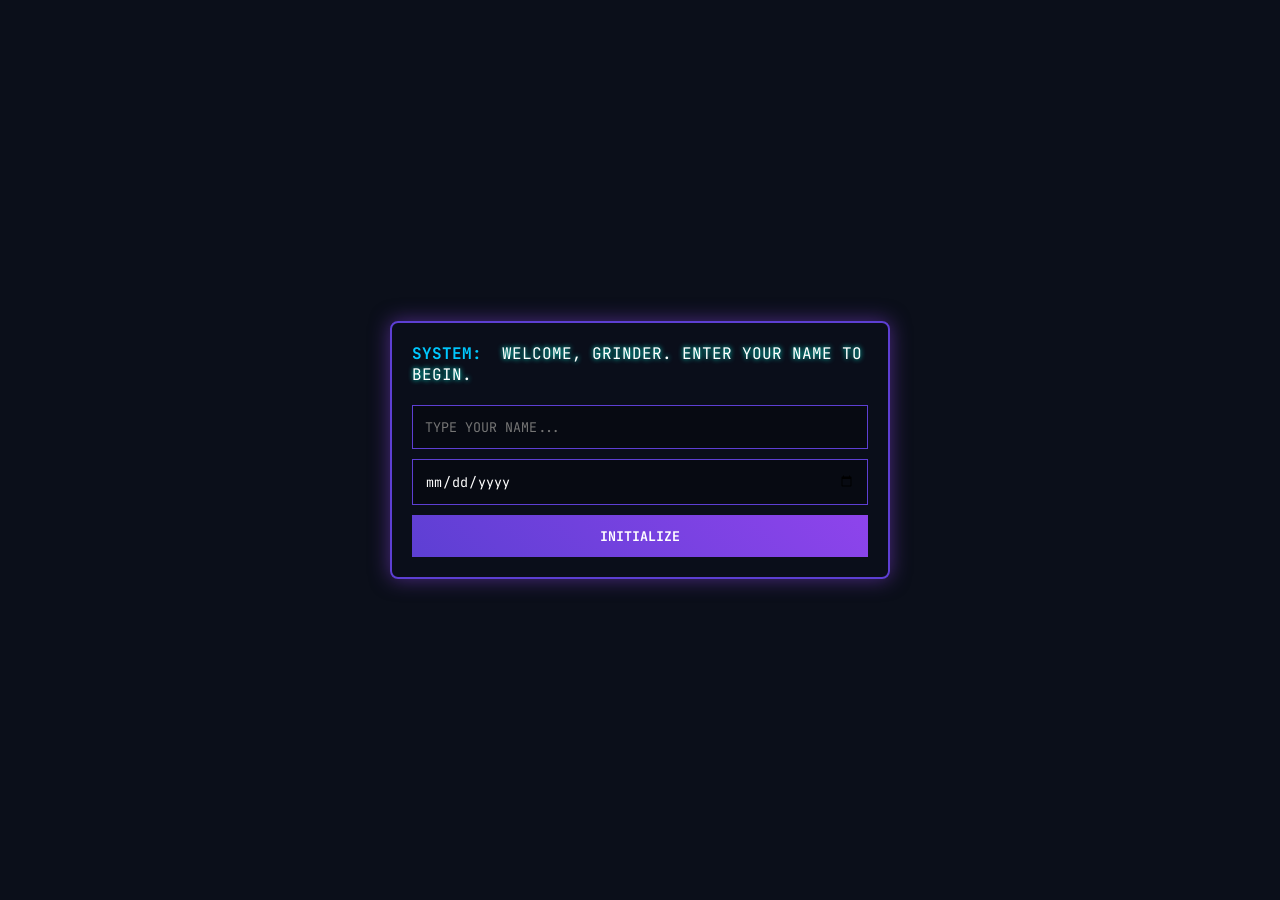
<file: index.html>
<!DOCTYPE html>
<html lang="en">
<head>
    <meta charset="UTF-8">
    <meta name="viewport" content="width=device-width, initial-scale=1.0">
    <title>Level Up System new</title>
    <link rel="stylesheet" href="solo.css">
</head>
<body>
    <div class="system-container">
        <div class="system-terminal">
            <div class="system-header">
                <span class="system-prompt">SYSTEM:</span>
                <span class="system-message">WELCOME, GRINDER. ENTER YOUR NAME TO BEGIN.</span>
            </div>
            <div class="input-container">
                <input type="text" id="nameInput" class="system-input" placeholder="TYPE YOUR NAME...">
                <input type="date" id="dobInput" class="system-input" placeholder="DATE OF BIRTH">
                <button id="submitBtn" class="system-btn">INITIALIZE</button>
            </div>
        </div>
    </div>
    <script src="app.js"></script>
</body>
</html>
</file>
<file: solo.css>
/* === SYSTEM FONTS === */
@import url('https://fonts.googleapis.com/css2?family=JetBrains+Mono:wght@400;700&display=swap');

/* === BASE STYLES === */
* {
    box-sizing: border-box;
    margin: 0;
    padding: 0;
}

body {
    background-color: #0b0f1a;
    color: #ffffff;
    font-family: 'JetBrains Mono', monospace;
    display: flex;
    justify-content: center;
    align-items: center;
    min-height: 100vh;
    padding: 20px;
}

/* === SYSTEM CONTAINER === */
.system-container {
    border: 2px solid #5d3fd3;
    border-radius: 8px;
    width: 100%;
    max-width: 500px;
    box-shadow: 0 0 20px rgba(142, 68, 236, 0.5);
    background: rgba(11, 15, 26, 0.9);
    padding: 20px;
}

/* === HEADER STYLES === */
.system-header, .dashboard-header {
    margin-bottom: 20px;
    animation: pulse 2s infinite alternate;
}

.system-prompt {
    color: #00c8ff;
    font-weight: bold;
}

.system-message {
    color: #ffffff;
    margin-left: 10px;
    text-shadow: 0 0 5px #00ffe7;
}

/* === INPUT STYLES === */
.input-container {
    display: flex;
    flex-direction: column;
    gap: 10px;
}

.system-input {
    padding: 12px;
    background: rgba(0, 0, 0, 0.3);
    border: 1px solid #5d3fd3;
    color: #ffffff;
    font-family: inherit;
    outline: none;
    width: 100%;
}

.system-input:focus {
    border-color: #00c8ff;
    box-shadow: 0 0 10px rgba(0, 200, 255, 0.5);
}

.system-btn, .quest-btn {
    padding: 12px;
    background: linear-gradient(45deg, #5d3fd3, #8e44ec);
    color: white;
    border: none;
    cursor: pointer;
    font-family: inherit;
    font-weight: bold;
    transition: all 0.3s;
    width: 100%;
}

.system-btn:hover, .quest-btn:hover {
    background: linear-gradient(45deg, #8e44ec, #9b59b6);
    box-shadow: 0 0 15px rgba(142, 68, 236, 0.7);
}

/* === DASHBOARD STYLES === */
.player-stats {
    display: flex;
    justify-content: space-around;
    margin: 20px 0;
}

.stat {
    text-align: center;
}

.stat-name {
    color: #00c8ff;
    display: block;
    font-size: 14px;
}

.stat-value {
    font-size: 24px;
    font-weight: bold;
    text-shadow: 0 0 5px #00ffe7;
}

.stats-graph-container {
    width: 100%;
    height: 250px;
    margin: 20px 0;
}

/* === QUEST STYLES === */
.quest-section {
    margin-top: 30px;
}

.quest-title {
    color: #00ffe7;
    margin-bottom: 15px;
    text-align: center;
}

.quest-card {
    background: rgba(0, 0, 0, 0.3);
    border: 1px solid #5d3fd3;
    border-radius: 8px;
    padding: 15px;
    margin-bottom: 20px;
}

.quest-card h4 {
    color: #00c8ff;
    margin-bottom: 10px;
}

.quest-reward {
    color: #8e44ec;
    font-weight: bold;
    margin-bottom: 15px;
}

.quest-steps {
    list-style-type: none;
    margin-bottom: 15px;
}

.quest-steps li {
    margin-bottom: 8px;
    padding-left: 20px;
    position: relative;
}

.quest-steps li:before {
    content: "•";
    color: #00ffe7;
    position: absolute;
    left: 0;
}

.quest-steps li strong {
    color: #00c8ff;
}

/* === ANIMATIONS === */
@keyframes pulse {
    from { text-shadow: 0 0 5px #00ffe7; }
    to { text-shadow: 0 0 10px #00c8ff; }
}

/* === MOBILE RESPONSIVE === */
@media (max-width: 480px) {
    .system-container {
        padding: 15px;
    }
    
    .stats-graph-container {
        height: 200px;
    }
}

.fancy-card {
    background: linear-gradient(135deg, #232526 0%, #414345 100%);
    border: 2px solid #00c8ff;
    box-shadow: 0 0 20px #00ffe7, 0 0 40px #8e44ec inset;
    border-radius: 16px;
    padding: 24px;
    margin-bottom: 24px;
    animation: pulse 2s infinite alternate;
}
.quest-header {
    font-size: 1.3em;
    color: #00ffe7;
    margin-bottom: 10px;
    text-shadow: 0 0 8px #8e44ec;
}
.reward-badge {
    background: #8e44ec;
    color: #fff;
    border-radius: 8px;
    padding: 2px 8px;
    margin: 0 2px;
    font-weight: bold;
    font-size: 0.95em;
}
.quest-steps-flex {
    display: flex;
    gap: 18px;
    justify-content: space-between;
    margin: 18px 0;
}
.quest-phase {
    background: rgba(0,0,0,0.2);
    border-radius: 10px;
    padding: 10px 14px;
    min-width: 140px;
    box-shadow: 0 0 8px #00c8ff44;
}
.phase-title {
    color: #00c8ff;
    font-weight: bold;
    margin-bottom: 6px;
}
.phase-time {
    color: #8e44ec;
    font-size: 0.9em;
    margin-left: 4px;
}
.highlight {
    color: #00ffe7;
    font-weight: bold;
}
.tracker-section {
    margin-top: 24px;
    background: rgba(0,0,0,0.2);
    border-radius: 10px;
    padding: 14px;
    box-shadow: 0 0 10px #00c8ff33;
}
.tracker-title {
    color: #00ffe7;
    margin-bottom: 8px;
    text-align: center;
}
.tracker-details {
    font-size: 1.1em;
    margin-bottom: 12px;
    text-align: center;
}
.tracker-day {
    color: #8e44ec;
    font-weight: bold;
}
.tracker-plan {
    color: #00c8ff;
}
.calendar {
    margin-top: 10px;
    background: #232526;
    border-radius: 10px;
    padding: 10px;
    box-shadow: 0 0 8px #00c8ff44;
}
.calendar-header {
    color: #00ffe7;
    text-align: center;
    margin-bottom: 6px;
    font-weight: bold;
}
.calendar-grid {
    display: grid;
    grid-template-columns: repeat(7, 1fr);
    gap: 4px;
}
.calendar-cell {
    background: #414345;
    color: #fff;
    border-radius: 4px;
    padding: 4px 0;
    text-align: center;
    font-size: 0.95em;
}
.calendar-cell.completed {
    background: #00ffe7;
    color: #232526;
    font-weight: bold;
}
.calendar-cell.empty {
    background: transparent;
}
</file>
